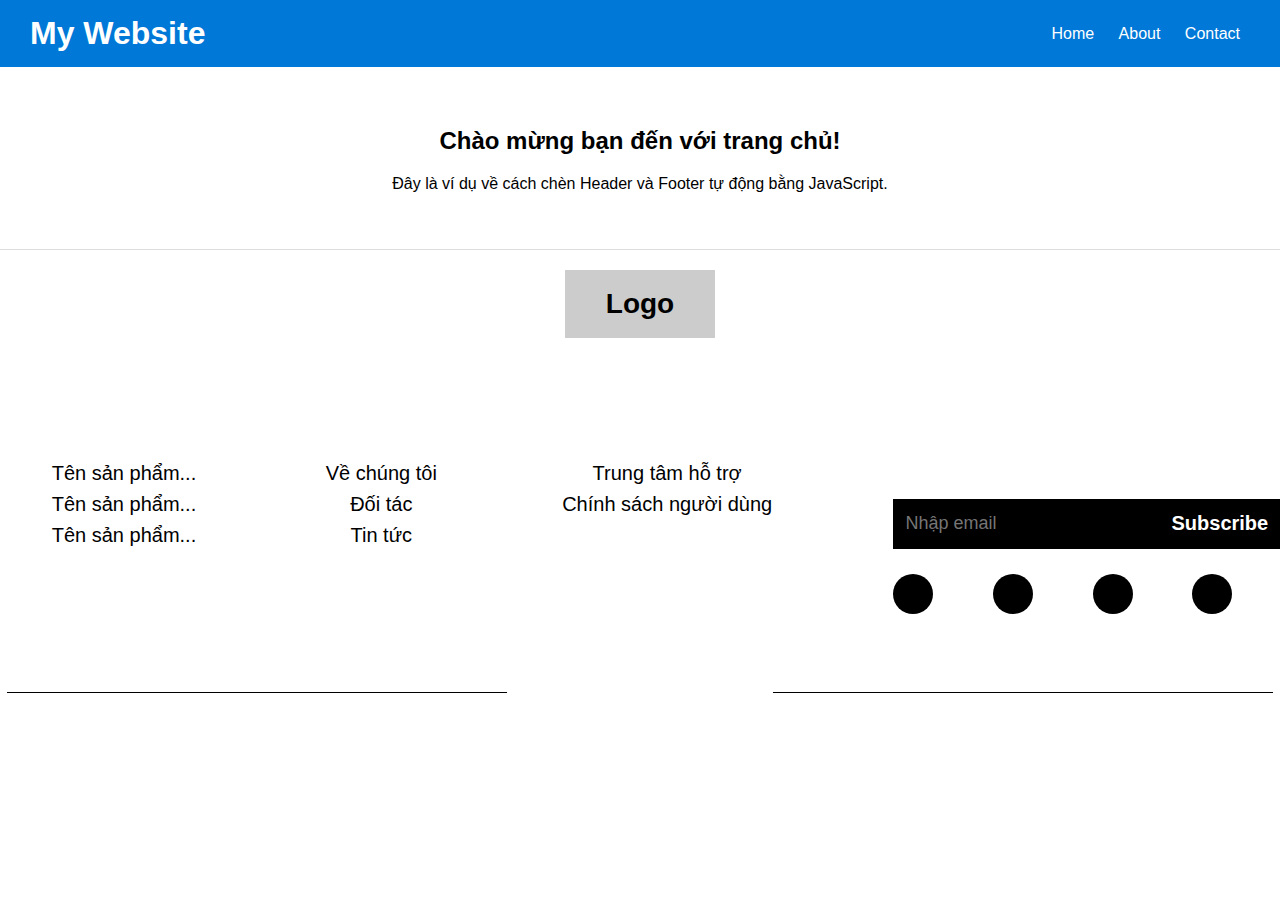
<file: index.html>
<!DOCTYPE html>
<html lang="vi">
<head>
  <meta charset="UTF-8">
  <title>Trang chủ</title>
  <link rel="stylesheet" href="style.css">
</head>
<body>
  <div id="header"></div>

  <main>
    <h2>Chào mừng bạn đến với trang chủ!</h2>
    <p>Đây là ví dụ về cách chèn Header và Footer tự động bằng JavaScript.</p>
  </main>

  <div id="footer"></div>

  <script>
    // Tải header và footer
    fetch("header.html")
      .then(res => res.text())
      .then(data => document.getElementById("header").innerHTML = data);

    fetch("footer.html")
      .then(res => res.text())
      .then(data => document.getElementById("footer").innerHTML = data);
  </script>
</body>
</html>
</file>
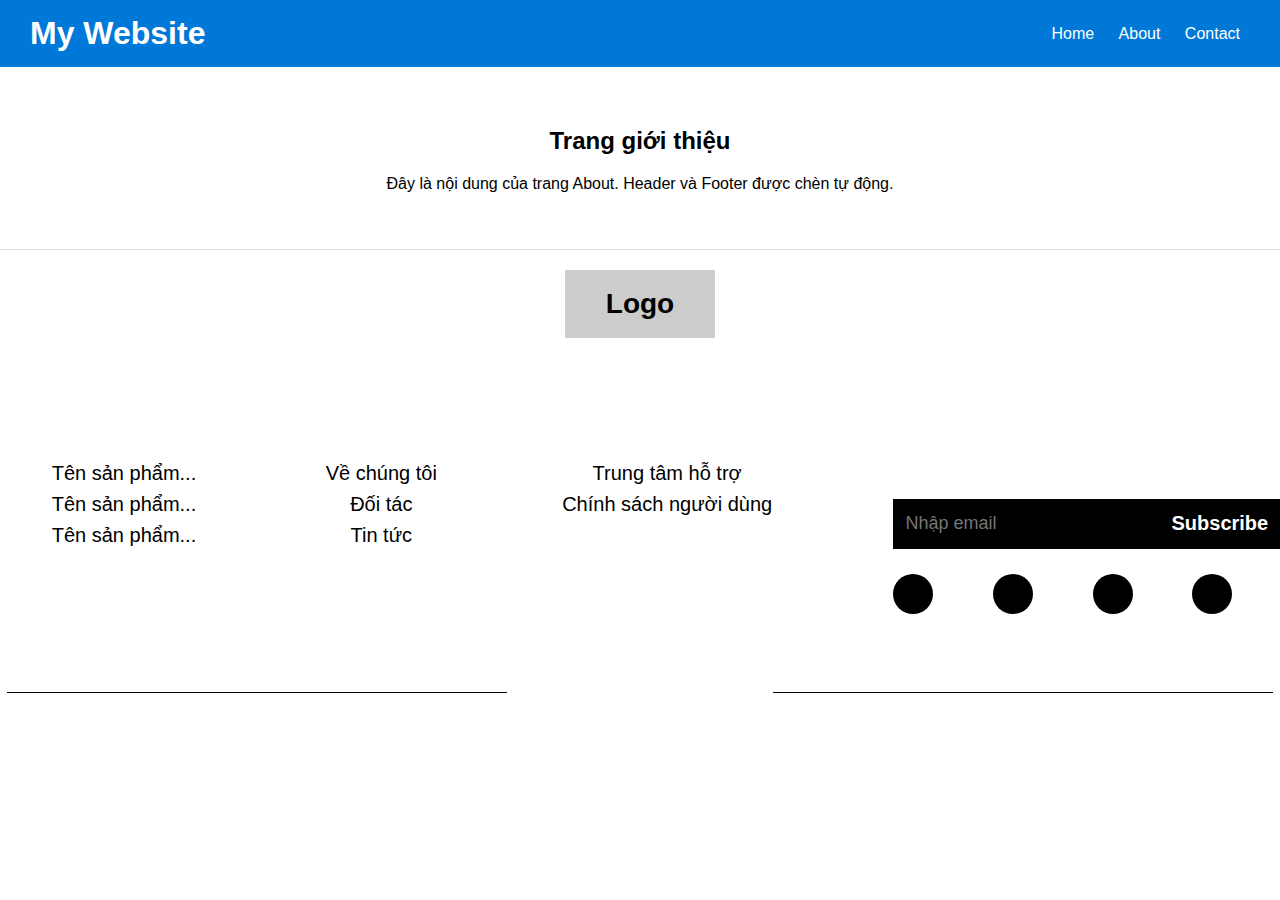
<file: about.html>
<!DOCTYPE html>
<html lang="vi">
<head>
  <meta charset="UTF-8">
  <title>Giới thiệu</title>
  <link rel="stylesheet" href="style.css">
</head>
<body>
  <div id="header"></div>

  <main>
    <h2>Trang giới thiệu</h2>
    <p>Đây là nội dung của trang About. Header và Footer được chèn tự động.</p>
  </main>

  <div id="footer"></div>

  <script>
    fetch("header.html")
      .then(res => res.text())
      .then(data => document.getElementById("header").innerHTML = data);

    fetch("footer.html")
      .then(res => res.text())
      .then(data => document.getElementById("footer").innerHTML = data);
  </script>
</body>
</html>
</file>
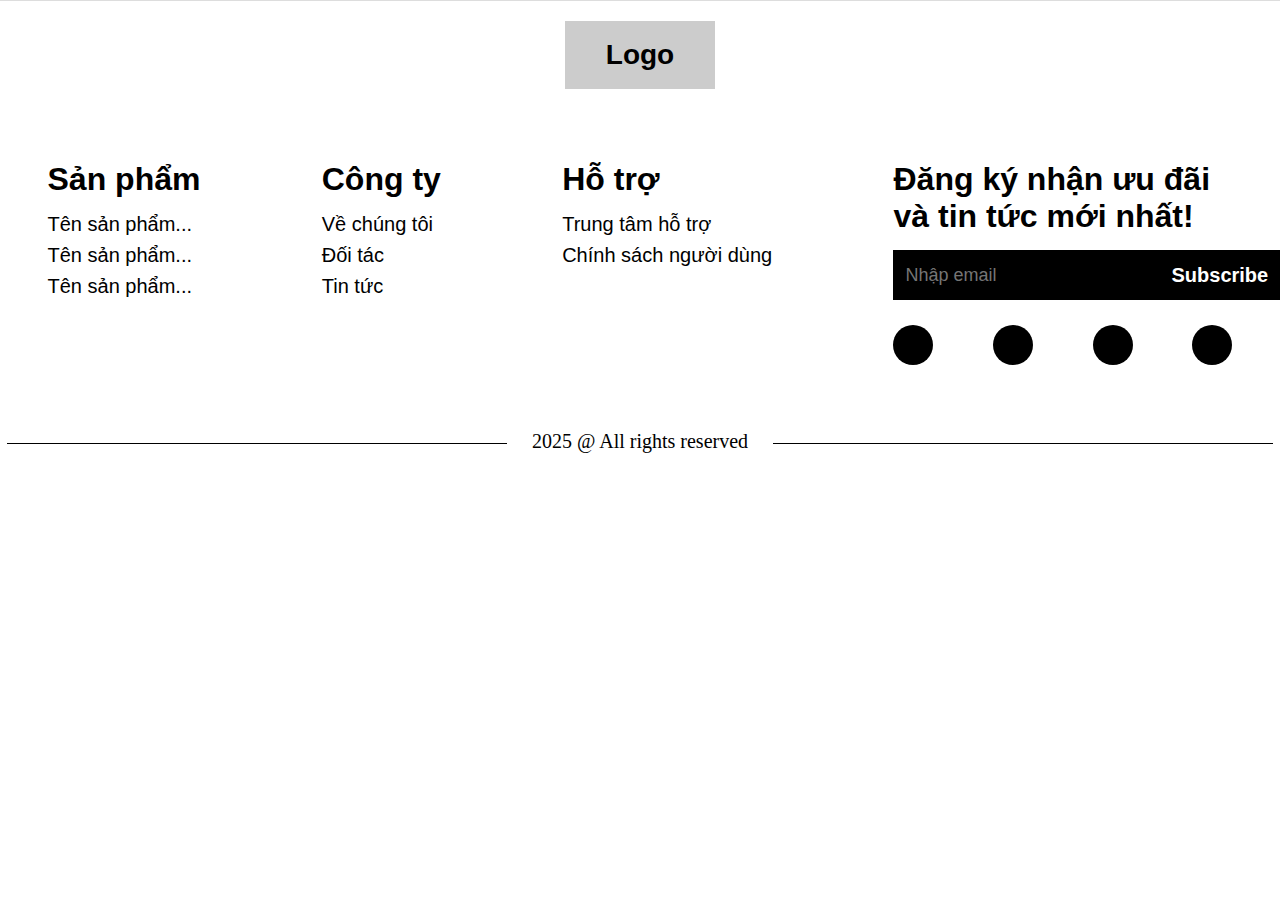
<file: footer.html>
<!DOCTYPE html>
<html lang="vi">

<head>
  <meta charset="UTF-8">
  <meta name="viewport" content="width=device-width, initial-scale=1.0">
  <title>Footer Figma</title>
  <style>
    /* ===== Footer Style ===== */
    body {
      margin: 0;
      font-family: "Brfirma", sans-serif;
      background: #fff;
      color: #000;
    }

    footer {
      width: 1280px;
      margin: 0 auto;
      background: #fff;
      border-top: 1px solid #ddd;
      padding-top: 20px;
      padding-bottom: 60px;
    }

    /* Khung trên */
    .footer-top {
      width: 1185px;
      height: 68px;
      background: #fff;
      margin: 0 auto;
      display: flex;
      justify-content: center;
      align-items: center;
    }

    .footer-top a.logo {
      width: 150px;
      height: 68px;
      background: #ccc;
      text-align: center;
      line-height: 68px;
      font-weight: bold;
      text-decoration: none;
      color: #000;
      font-size: 28px;
    }

    /* Khối chính */
    .footer-main {
      display: flex;
      justify-content: space-between;
      width: 1185px;
      margin: 40px auto 0;
      gap: 20px;
    }

    .footer-col {
      height: 221px;
    }

    .footer-col h3 {
      font-size: 32px;
      margin-bottom: 15px;
    }

    .footer-col a {
      display: block;
      text-decoration: none;
      color: #000;
      font-size: 20px;
      margin-bottom: 8px;
    }

    .footer-col:last-child {
      width: 339px;
    }

    /* Input + Button cùng hàng */
    .footer-col .subscribe {
      display: flex;
      align-items: center;
      margin-top: 10px;
      width: 100%;
      max-width: 420px;
      /* tổng chiều ngang input + nút */
    }

    .footer-col input[type="email"] {
      flex: 1;
      height: 50px;
      padding: 0 12px;
      border: none;
      background: #000;
      color: #fff;
      font-size: 18px;
    }

    .footer-col button {
      height: 50px;
      padding: 0 22px;
      border: none;
      background: #000;
      color: #fff;
      cursor: pointer;
      font-size: 20px;
      /* chữ to hơn */
      font-weight: 600;
      transition: 0.2s;
    }

    .footer-col button:hover {
      background: #333;
    }

    /* Icon tròn */
    .footer-col .icons {
      margin-top: 25px;
      width: 100%;
      max-width: 420px;
      /* khớp đúng với chiều ngang của subscribe */
      display: flex;
      justify-content: space-between;
    }

    .footer-col .icons a {
      display: inline-block;
      width: 40px;
      height: 40px;
      border-radius: 50%;
      background: #000;
      transition: 0.2s;
    }

    .footer-col .icons a:hover {
      background: #333;
    }

    /* Phần dưới cùng */
    .footer-bottom {
      text-align: center;
      margin-top: 80px;
      /* đẩy xuống xa hơn */
    }

    .footer-bottom .line {
      width: 500px;
      height: 1px;
      background: #000;
      display: inline-block;
      vertical-align: middle;
    }

    .footer-bottom span {
      font-family: "Bree Serif", serif;
      font-size: 20px;
      margin: 0 20px;
    }
  </style>
</head>

<body>

  <footer>
    <div class="footer-top">
      <a href="#" class="logo">Logo</a>
    </div>

    <div class="footer-main">
      <div class="footer-col">
        <h3>Sản phẩm</h3>
        <a href="#">Tên sản phẩm...</a>
        <a href="#">Tên sản phẩm...</a>
        <a href="#">Tên sản phẩm...</a>
      </div>
      <div class="footer-col">
        <h3>Công ty</h3>
        <a href="#">Về chúng tôi</a>
        <a href="#">Đối tác</a>
        <a href="#">Tin tức</a>
      </div>
      <div class="footer-col">
        <h3>Hỗ trợ</h3>
        <a href="#cdsiod">Trung tâm hỗ trợ</a>
        <a href="#">Chính sách người dùng</a>
      </div>
      <div class="footer-col">
        <h3>Đăng ký nhận ưu đãi và tin tức mới nhất!</h3>
        <div class="subscribe">
          <input type="email" placeholder="Nhập email">
          <button>Subscribe</button>
        </div>
        <div class="icons">
          <a href="#"></a>
          <a href="#"></a>
          <a href="#"></a>
          <a href="#"></a>
        </div>
      </div>
    </div>

    <div class="footer-bottom">
      <div class="line"></div>
      <span>2025 @ All rights reserved</span>
      <div class="line"></div>
    </div>
  </footer>

</body>

</html>
</file>
<file: style.css>
/* CSS chung cho toàn site */
body {
  font-family: "Segoe UI", sans-serif;
  margin: 0;
  padding: 0;
  background: #f8f9fa;
}

/* Header */
header {
  background-color: #0078d7;
  color: white;
  padding: 15px 30px;
  display: flex;
  align-items: center;
  justify-content: space-between;
}

header h1 {
  margin: 0;
}

nav a {
  color: white;
  text-decoration: none;
  margin: 0 10px;
  font-weight: 500;
}

nav a:hover {
  text-decoration: underline;
}

/* Main content */
main {
  padding: 40px;
  text-align: center;
}

/* Footer */
footer {
  background-color: #343a40;
  color: white;
  text-align: center;
  padding: 15px 0;
  margin-top: 50px;
}
</file>
